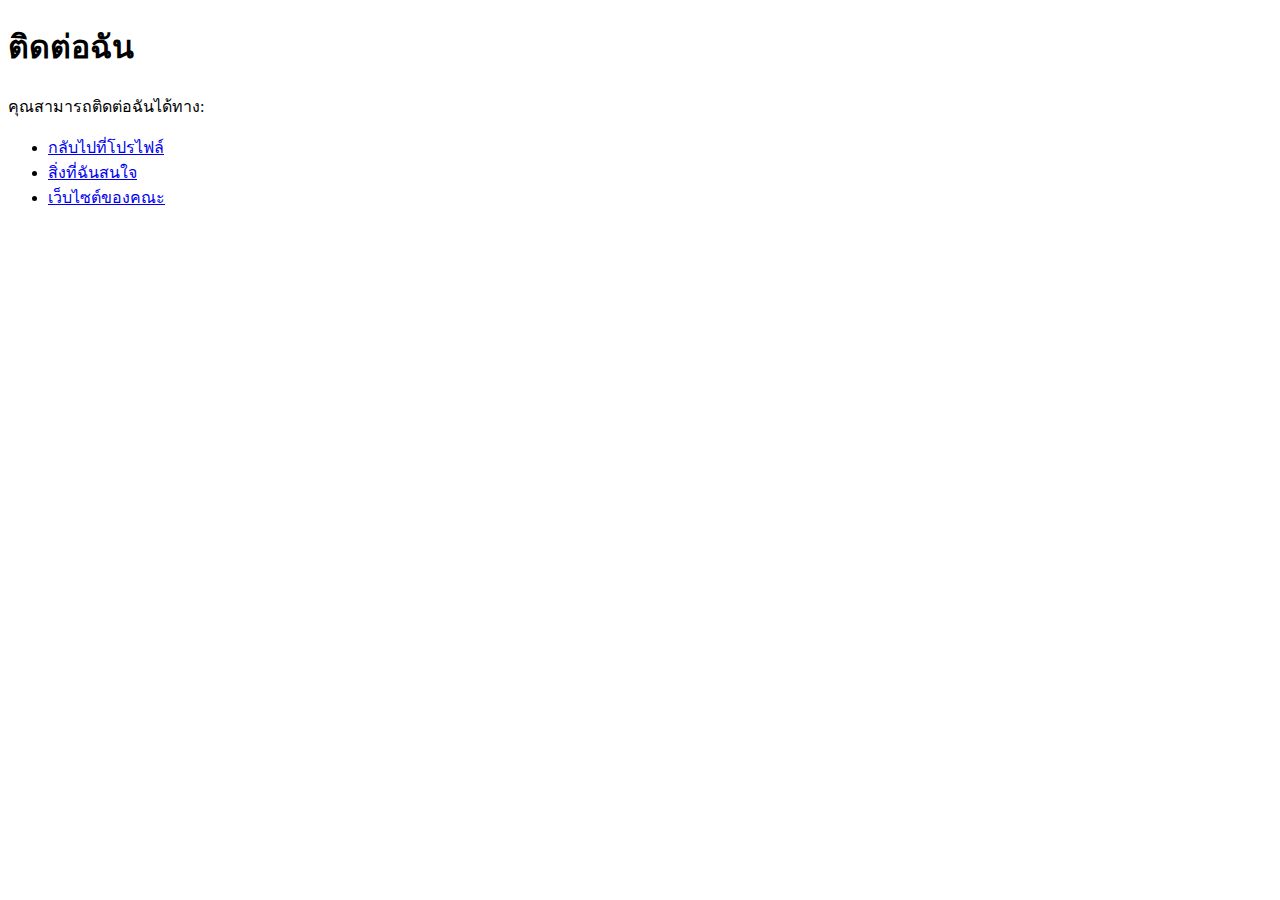
<file: mycontact.html>
<!DOCTYPE html>
<html lang="th">
<head>
    <meta charset="UTF-8">
    <meta name="viewport" content="width=device-width, initial-scale=1.0">
    <title>My Contact</title>
</head>
<body>

    <h1>ติดต่อฉัน</h1>
    <p>คุณสามารถติดต่อฉันได้ทาง:</p>
    <ul>
        <li><a href="myprofile.html">กลับไปที่โปรไฟล์</a></li>
        <li><a href="myitem.html">สิ่งที่ฉันสนใจ</a></li>
        <li><a href="http://202.44.47.45/fitm/">เว็บไซต์ของคณะ</a></li>
    </ul>

</body>
</html>
</file>
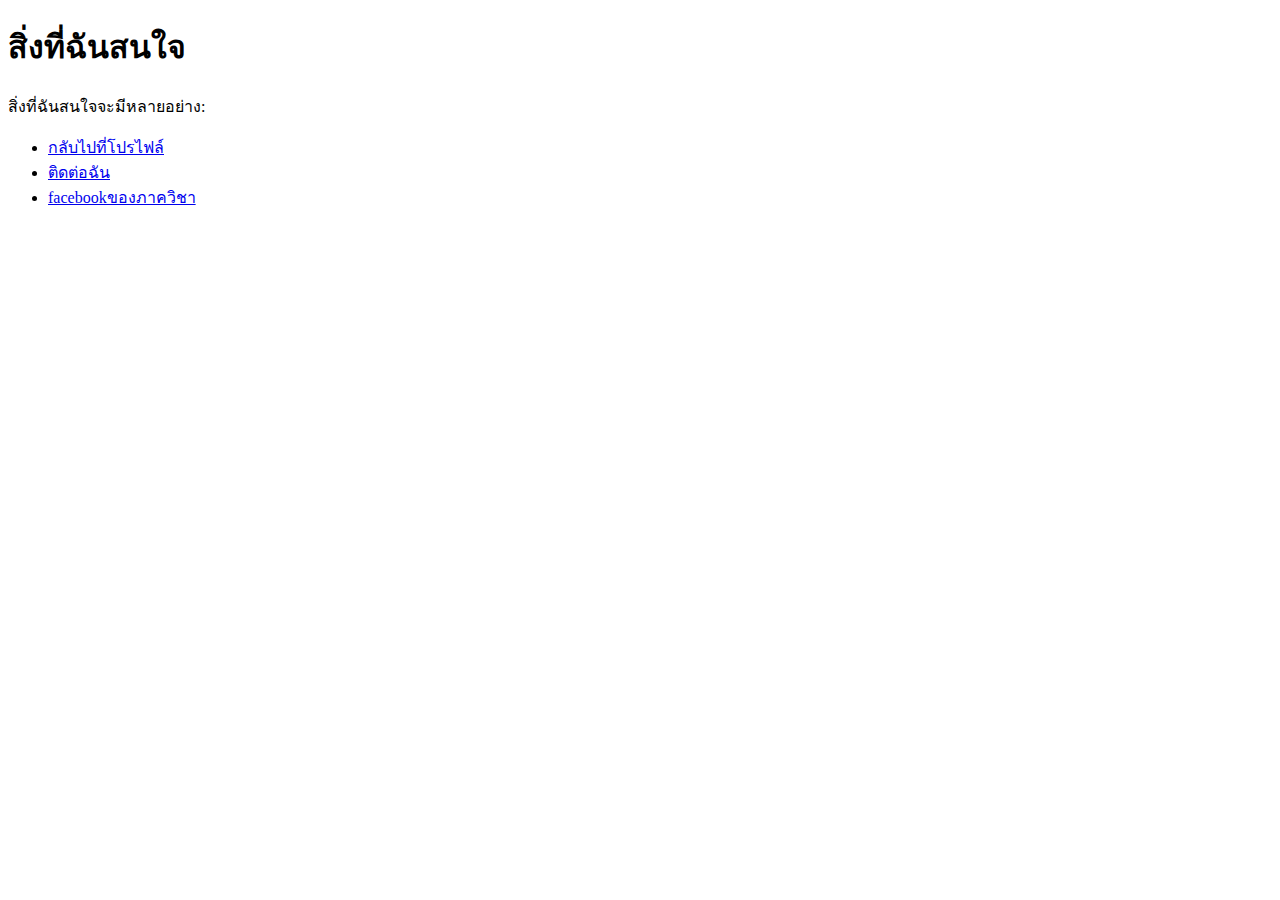
<file: myitem.html>
<!DOCTYPE html>
<html lang="th">
<head>
    <meta charset="UTF-8">
    <meta name="viewport" content="width=device-width, initial-scale=1.0">
    <title>My Items</title>
</head>
<body>

    <h1>สิ่งที่ฉันสนใจ</h1>
    <p>สิ่งที่ฉันสนใจจะมีหลายอย่าง:</p>
    <ul>
        <li><a href="myprofile.html">กลับไปที่โปรไฟล์</a></li>
        <li><a href="mycontact.html">ติดต่อฉัน</a></li>
        <li><a href="https://www.facebook.com/IT.KMUTNB/?locale=th_TH">facebookของภาควิชา</a></li>
    </ul>

</body>
</html>
</file>
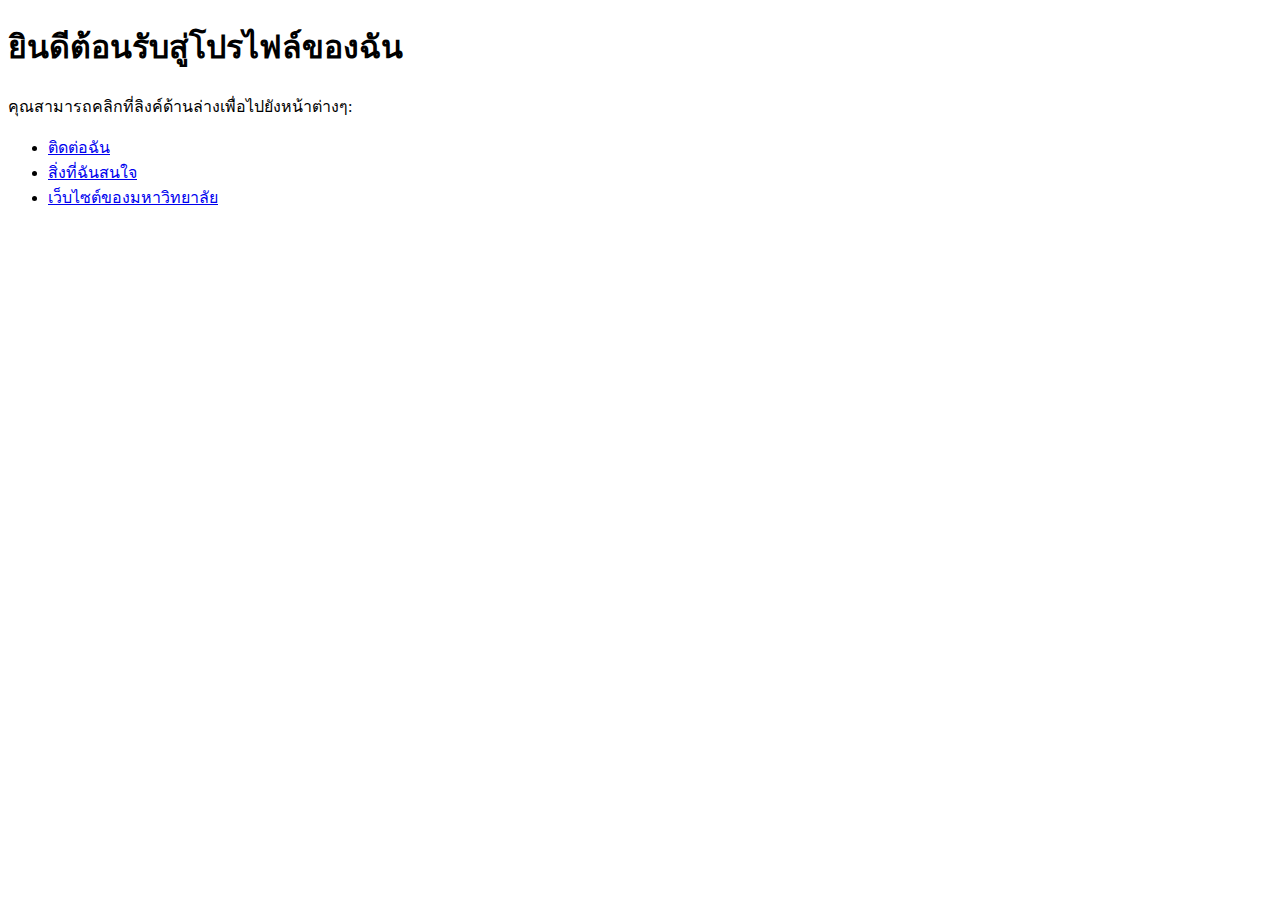
<file: myprofile.html>
<!DOCTYPE html>
<html lang="en">
<head>
    <meta charset="UTF-8">
    <meta name="viewport" content="width=device-width, initial-scale=1.0">
    <title>Document</title>
</head>
<body>
    
    <h1>ยินดีต้อนรับสู่โปรไฟล์ของฉัน</h1>
    <p>คุณสามารถคลิกที่ลิงค์ด้านล่างเพื่อไปยังหน้าต่างๆ:</p>
    <ul>
        <li><a href="mycontact.html">ติดต่อฉัน</a></li>
        <li><a href="myitem.html">สิ่งที่ฉันสนใจ</a></li>
        <li><a href="https://kmutnb.ac.th/contact-us.aspx">เว็บไซต์ของมหาวิทยาลัย</a></li>
    </ul>
    
</body>
</html>
</file>
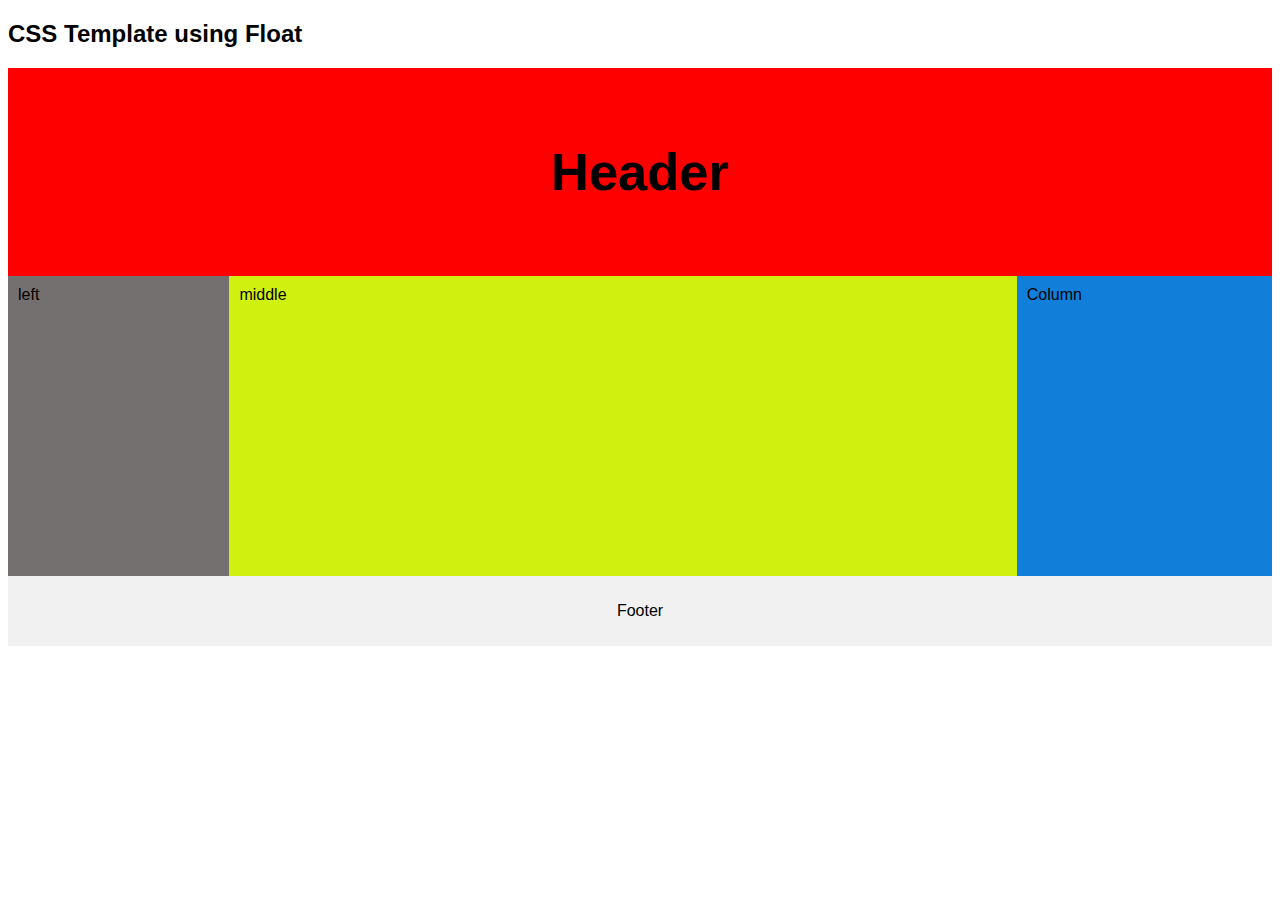
<file: New Web/html/grid-Layout.html>
<!DOCTYPE html>
<html lang="en">
<head>
    <meta charset="UTF-8">
    <meta name="viewport" content="width=device-width, initial-scale=1.0">
    <title>Document</title>
    <link rel="stylesheet" href="../css/grid-Layout.css">
</head>
<body>

<h2>CSS Template using Float</h2>
<div class="grid-container">
    <div class="header">
        <h2>Header</h2>
    </div>
    <div class="left" style="background-color:#757070;">left</div>
    <div class="middle" style="background-color:#d0f110;">middle</div>
    <div class="right" style="background-color:#117fda;">Column</div>
    <div class="footer">
        <p>Footer</p>
    </div>
</div>
    
</body>
</html>
</file>
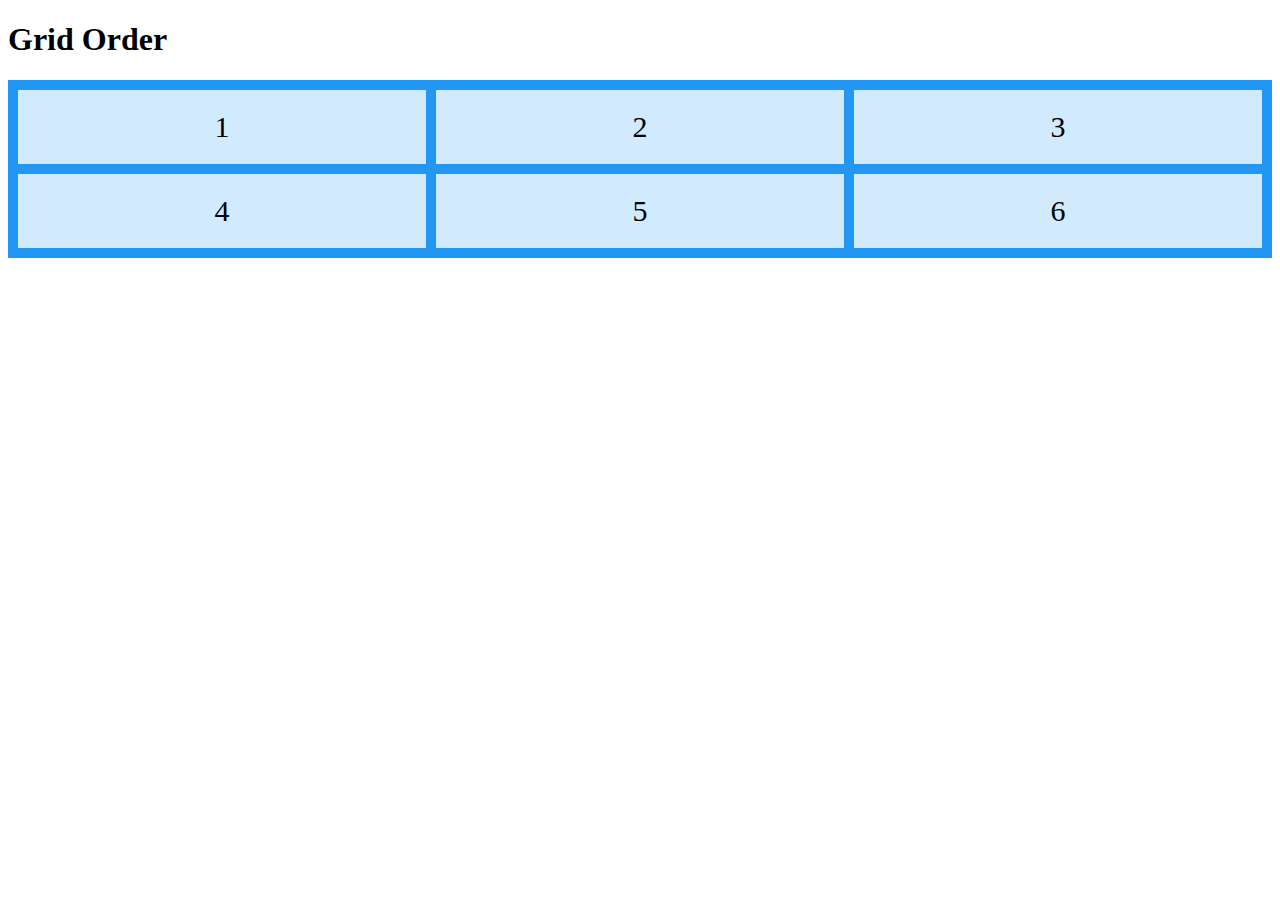
<file: New Web/html/grid-order.html>
<!DOCTYPE html>
<html lang="en">
<head>
    <meta charset="UTF-8">
    <meta name="viewport" content="width=device-width, initial-scale=1.0">
    <title>Document</title>
    <link rel="stylesheet" href="../css/grid-order.css">
</head>
<body>

    <h1>Grid Order</h1>
<div class="grid-container">
    <div class="item1">1</div>
    <div class="item2">2</div>
    <div class="item3">3</div>
    <div class="item4">4</div>
    <div class="item5">5</div>
    <div class="item6">6</div>
</div>
    
</body>
</html>
</file>
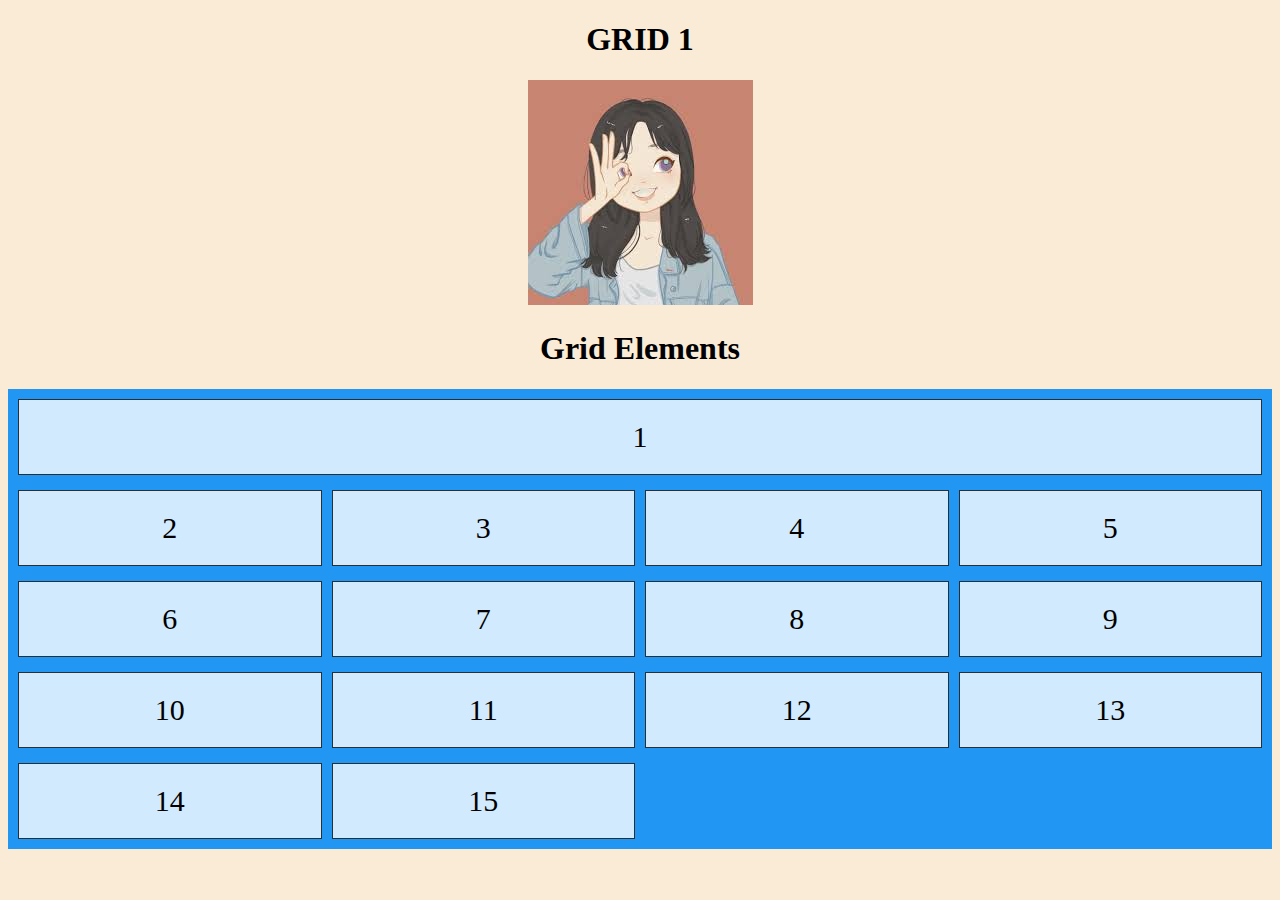
<file: New Web/html/grid1.html>
<!DOCTYPE html>
<html lang="en">
<head>
    <meta charset="UTF-8">
    <meta name="viewport" content="width=device-width, initial-scale=1.0">
    <title>Document</title>
    <link rel="stylesheet" href="../css/grid1.css">
</head>
<body>
    
    <h1> GRID 1 </h1>
    <img src="../images/download.jpg" alt="">

    <h1>Grid Elements</h1>
    <div class="grid-container">
        <div class="grid-item item1">1</div>
        <div class="grid-item item2">2</div>
        <div class="grid-item item3">3</div>
        <div class="grid-item item4">4</div>
        <div class="grid-item item5">5</div>
        <div class="grid-item item6">6</div>
        <div class="grid-item item7">7</div>
        <div class="grid-item item8">8</div>
        <div class="grid-item item9">9</div>
        <div class="grid-item item9">10</div>
        <div class="grid-item item9">11</div>
        <div class="grid-item item9">12</div>
        <div class="grid-item item9">13</div>
        <div class="grid-item item9">14</div>
        <div class="grid-item item9">15</div>
</div>

</body>
</html>
</file>
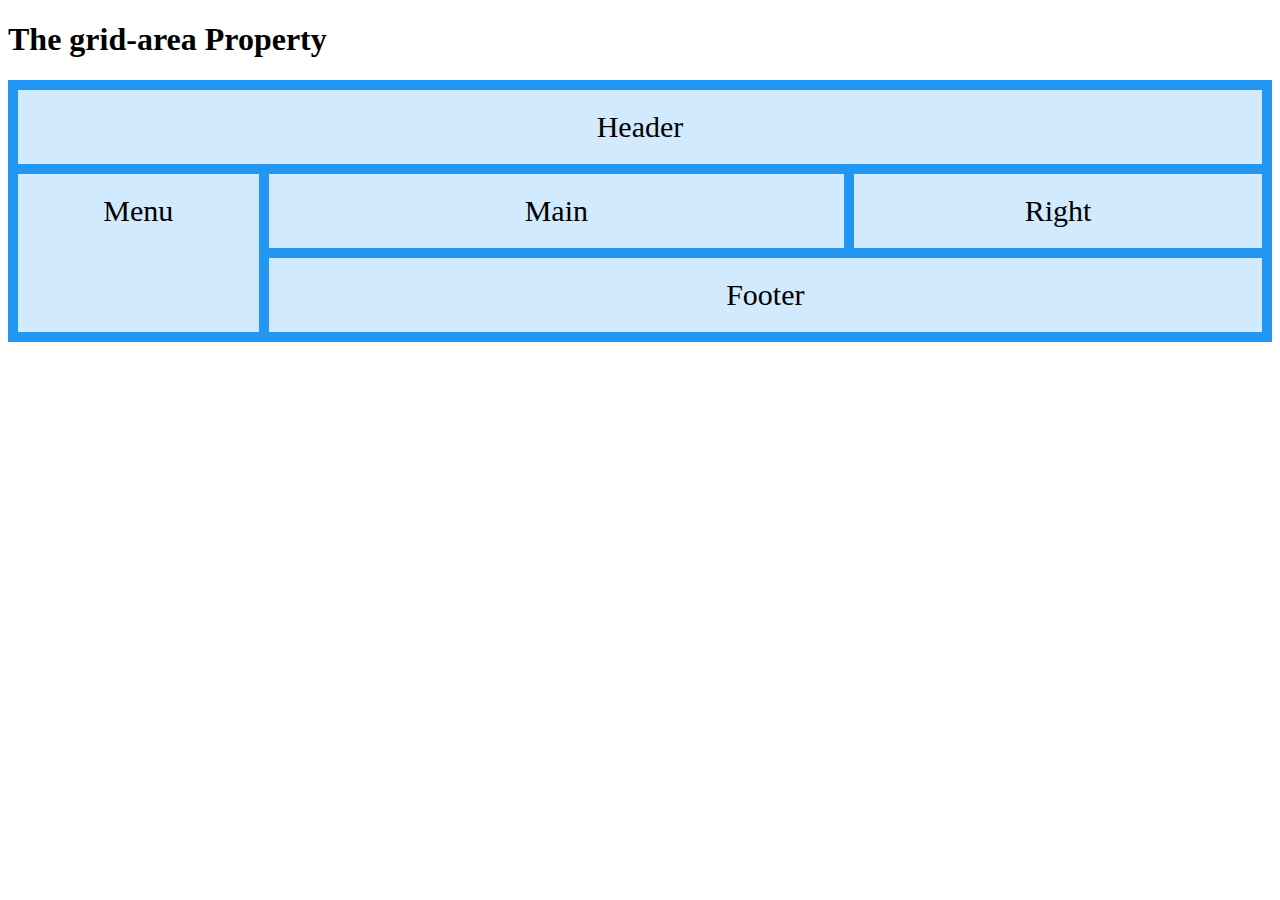
<file: New Web/html/grid2.html>
<!DOCTYPE html>
<html lang="en">
<head>
    <meta charset="UTF-8">
    <meta name="viewport" content="width=device-width, initial-scale=1.0">
    <title>Document</title>
    <link rel="stylesheet" href="../css/grid2.css">
</head>
<body>

<h1>The grid-area Property</h1>
<div class="grid-container">
    <div class="item1">Header</div>
    <div class="item2">Menu</div>
    <div class="item3">Main</div>
    <div class="item4">Right</div>
    <div class="item5">Footer</div>
</div>
    
</body>
</html>
</file>
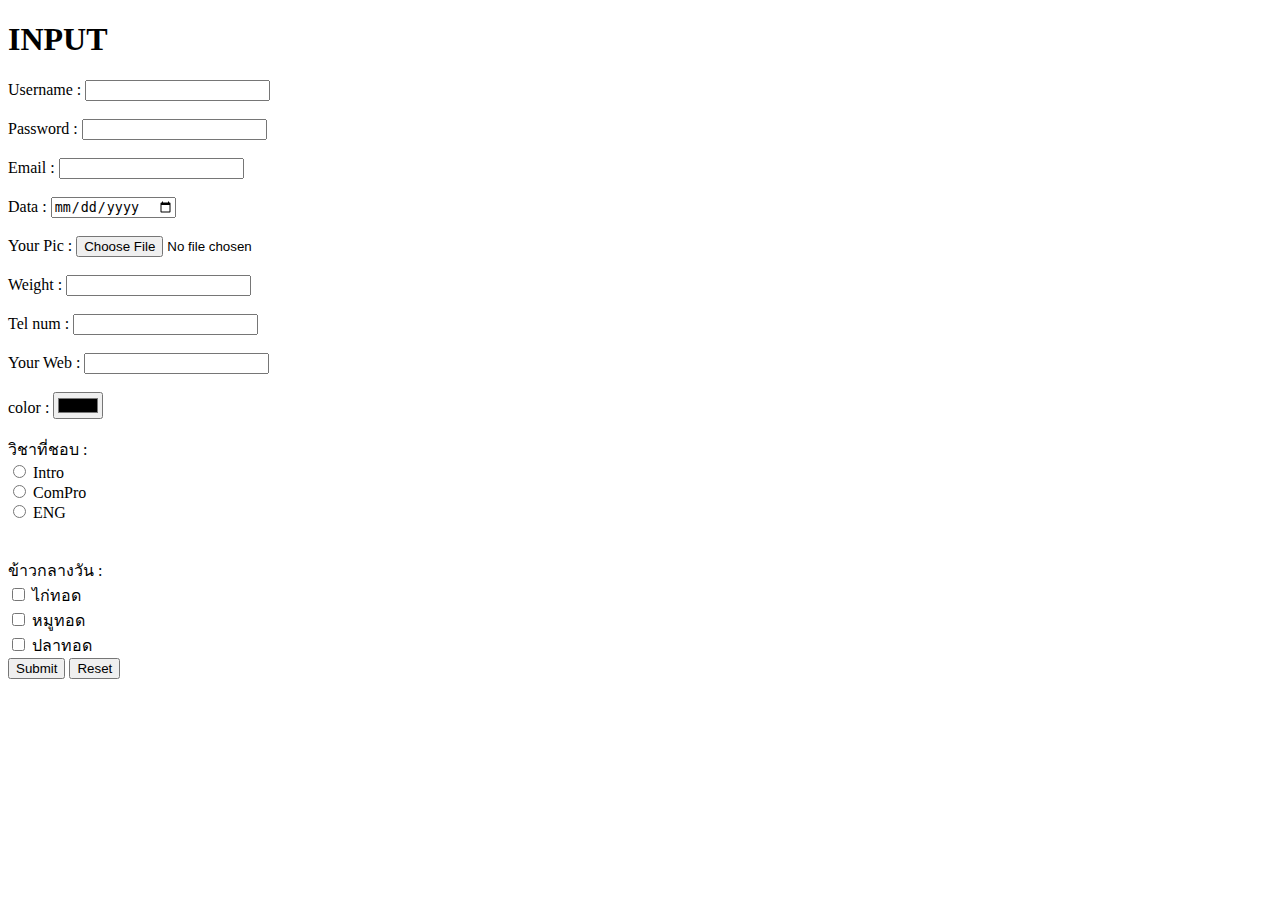
<file: New Web/html/input.html>
<!DOCTYPE html>
<html lang="en">
<head>
    <meta charset="UTF-8">
    <meta name="viewport" content="width=device-width, initial-scale=1.0">
    <title>Document</title>
</head>
<body>
    
    <h1>INPUT</h1>
    <form>
        Username : <input type="text" required> <br><br>
        Password : <input type="Password"> <br><br>
        Email : <input type="email"> <br><br>
        Data : <input type="date"> <br><br>
        Your Pic : <input type="file"> <br><br>
        Weight : <input type="number"> <br><br>
        Tel num : <input type="tel"> <br><br>
        Your Web : <input type="url"> <br><br>
        color : <input type="color"> <br><br>
        วิชาที่ชอบ : <br>
        <input type="radio" name="sub1"> Intro <br>
        <input type="radio" name="sub1"> ComPro <br>
        <input type="radio" name="sub1"> ENG <br>
        <br><br>
        ข้าวกลางวัน : <br>
        <input type="checkbox" name="meal1"> ไก่ทอด <br>
        <input type="checkbox" name="meal2"> หมูทอด <br>
        <input type="checkbox" name="meal3"> ปลาทอด <br>
        <input type="submit">
        <input type="reset">



    </form>
</body>
</html>
</file>
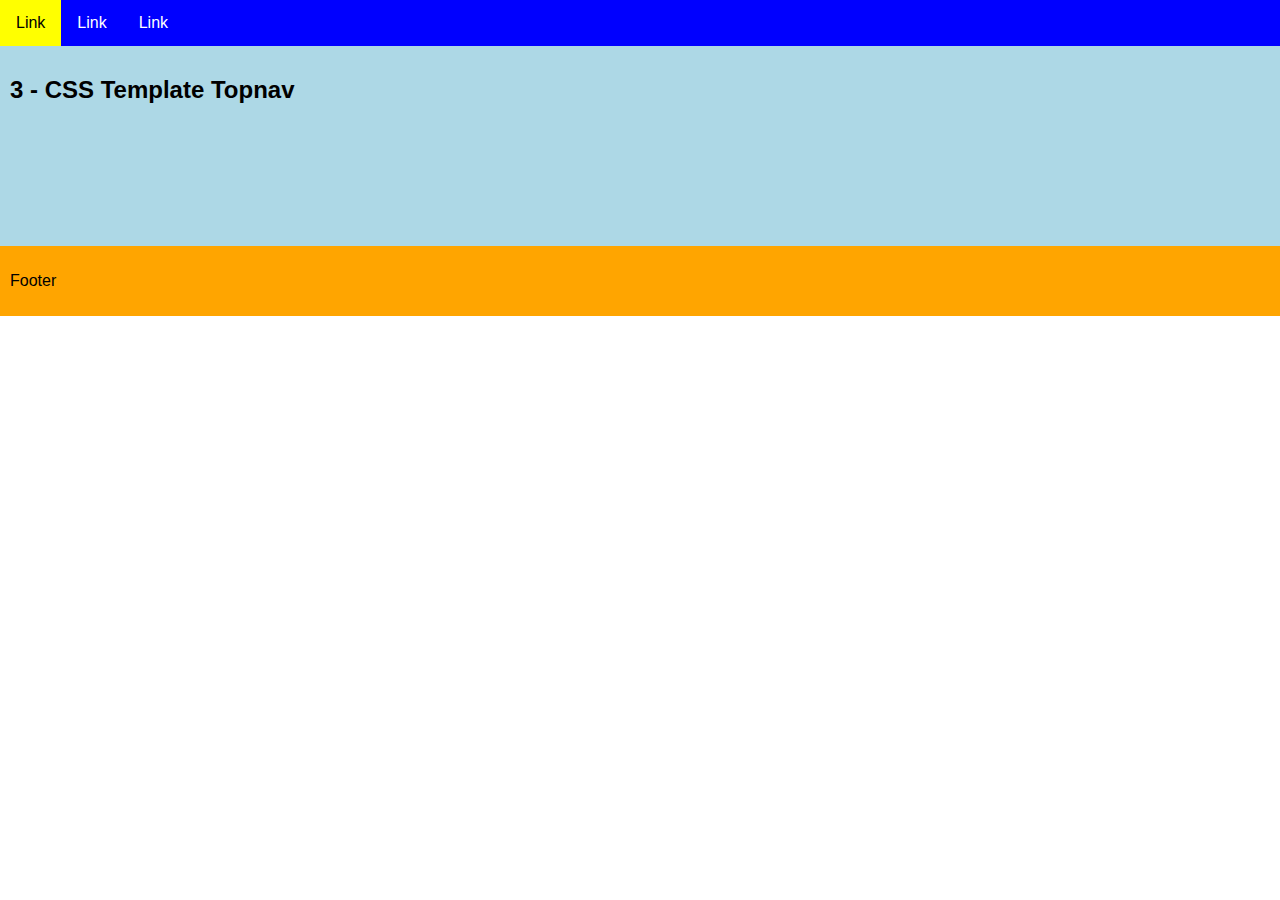
<file: New Web/html/Topnav.html>
<!DOCTYPE html>
<html lang="en">
<head>
    <meta charset="UTF-8">
    <meta name="viewport" content="width=device-width, initial-scale=1.0">
    <title>Document</title>
    <link rel="stylesheet" href="../css/Topnav.css">
</head>
<body>

<div class="topnav">
    <a href="#">Link</a>
    <a href="#">Link</a>
    <a href="#">Link</a>
</div>

<div class="content">
    <h2>3 - CSS Template Topnav</h2>
</div>

<div class="footer">
    <p>Footer</p>
</div>
    
</body>
</html>
</file>
<file: New Web/css/grid-Layout.css>
* {
box-sizing: border-box;
}
body {
font-family: Arial, Helvetica, sans-serif;
}
/* Style the header */
.header {
grid-area: header; background-color: #ff0000; padding: 30px; text-align: center;
font-size: 35px;
}
/* The grid container */
.grid-container {
display: grid;
grid-template-areas:
'header header header header header header'
'left middle middle middle middle right'
'footer footer footer footer footer footer';
/* grid-column-gap: 10px; - if you want gap between the columns */
}
.left,
.middle,
.right {
padding: 10px;
height: 300px; /* Should be removed. Only for demonstration */
}
/* Style the left column */
.left {
grid-area: left;
}

/* Style the middle column */
.middle {
grid-area: middle;
}
/* Style the right column */
.right {
grid-area: right;
}
/* Style the footer */
.footer {
grid-area: footer; background-color: #f1f1f1; padding: 10px; text-align: center;
}
/* Responsive layout - makes the three columns stack on top of each other instead of next
to each other */
@media (max-width: 600px) {
.grid-container {
grid-template-areas:
'header header header header header header'
'left left left left left left'
'middle middle middle middle middle middle'
'right right right right right right'
'footer footer footer footer footer footer';
}
}
</file>
<file: New Web/css/grid-order.css>
.grid-container {
    display: grid;
    grid-template-columns: auto auto auto;
    gap: 10px;
    background-color: #2196F3;
    padding: 10px;
}

.grid-container > div {
    background-color: rgba(255, 255, 255, 0.8);
    text-align: center;
    padding: 20px 0;
    font-size: 30px;
}

@media only screen and (max-width: 500px) {
    .item1 { grid-area: 1 / span 3 / 2 / 4; }
    .item2 { grid-area: 3 / 3 / 4 / 4; }
    .item3 { grid-area: 2 / 1 / 3 / 2; }
    .item4 { grid-area: 2 / 2 / span 2 / 3; }
    .item5 { grid-area: 3 / 1 / 4 / 2; }
    .item6 { grid-area: 2 / 3 / 3 / 4; }
}
</file>
<file: New Web/css/grid1.css>
body {
    background-color: antiquewhite;
    text-align: center;
}

.grid-container {
     display: grid; /* display property is set to grid or inline-grid. */
    /* grid-template-columns: auto auto auto auto auto auto;*/
    grid-template-areas: 'myArea myArea myArea myArea';
     column-gap: 10px;
     row-gap: 15px;
     background-color: #2196F3;
     padding: 10px;
}

.grid-item {
    background-color: rgba(255, 255, 255, 0.8);
    border: 1px solid rgba(0, 0, 0, 0.8);
    padding: 20px;
    font-size: 30px;
    text-align: center;
}

.item1 {
    grid-area: myArea;
}
</file>
<file: New Web/css/grid2.css>
.item1 { grid-area: header; }
.item2 { grid-area: menu; }
.item3 { grid-area: main; }
.item4 { grid-area: right; }
.item5 { grid-area: footer; }

.grid-container {
    display: grid;
    grid-template-areas: 'header header header header header header' 'menu main main main right right' 'menu footer footer footer footer footer';
    gap: 10px;
    background-color: #2196F3;
    padding: 10px;
}

.grid-container > div {
    background-color: rgba(255, 255, 255, 0.8);
    text-align: center;
    padding: 20px 0;
    font-size: 30px;
}
</file>
<file: New Web/css/Topnav.css>
* {
box-sizing: border-box;
font-family: Arial, Helvetica, sans-serif;
}
body {
margin: 0;
font-family: Arial, Helvetica, sans-serif;
}
/* Style the top navigation bar */
.topnav {
overflow: hidden; background-color: blue;
}
/* Style the topnav links */
.topnav a {
float: left; display: block; color: white; text-align: center; padding: 14px 16px;
text-decoration: none;
}
/* Change color on hover */
.topnav a:hover {
background-color: yellow;
color: black;
}
/* Style the content */
.content {
background-color: lightblue; padding: 10px;
height: 200px; /* Should be removed. Only for demonstration */
}
/* Style the footer */
.footer {
background-color: orange; padding: 10px;
}
</file>
